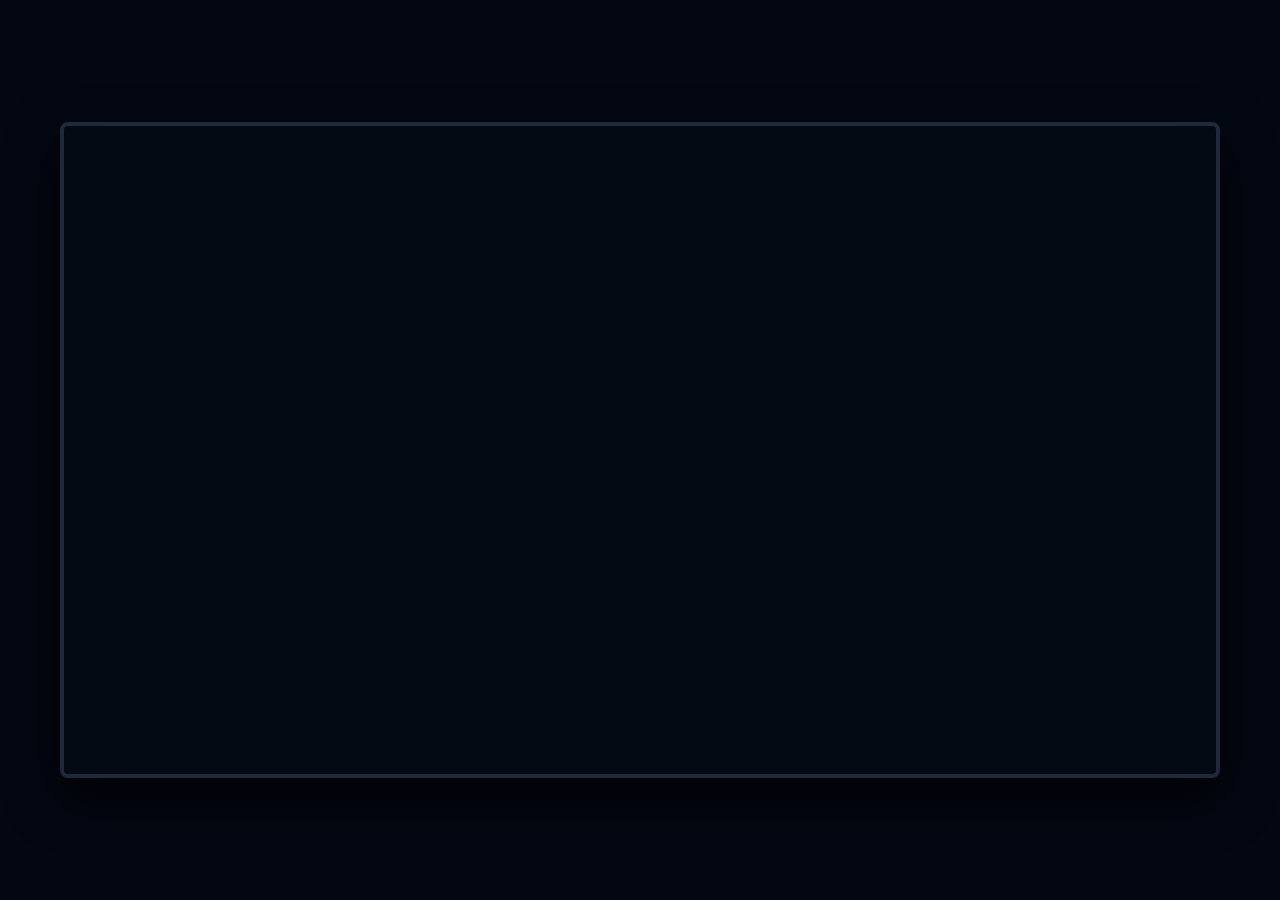
<file: index.html>
<!DOCTYPE html>
<html lang="pt-BR">
<head>
    <meta charset="UTF-8">
    <meta name="viewport" content="width=device-width, initial-scale=1.0">
    <title>Echoes of Deep Water - GDD Build</title>
    <link rel="stylesheet" href="style.css">
</head>
<body>
    <div id="gameContainer">
        <canvas id="gameCanvas" width="1152" height="648"></canvas>
    </div>
    <script src="game.js"></script>
</body>
</html>
</file>
<file: style.css>
body {
    margin: 0;
    padding: 0;
    background-color: #030712;
    color: #ffffff;
    font-family: 'Consolas', monospace;
    display: flex;
    justify-content: center;
    align-items: center;
    min-height: 100vh;
    overflow: hidden;
}

#gameContainer {
    border: 4px solid #1e293b;
    border-radius: 8px;
    box-shadow: 0 20px 50px rgba(0, 0, 0, 0.8);
    background-color: #040a14;
}

canvas {
    display: block;
}
</file>
